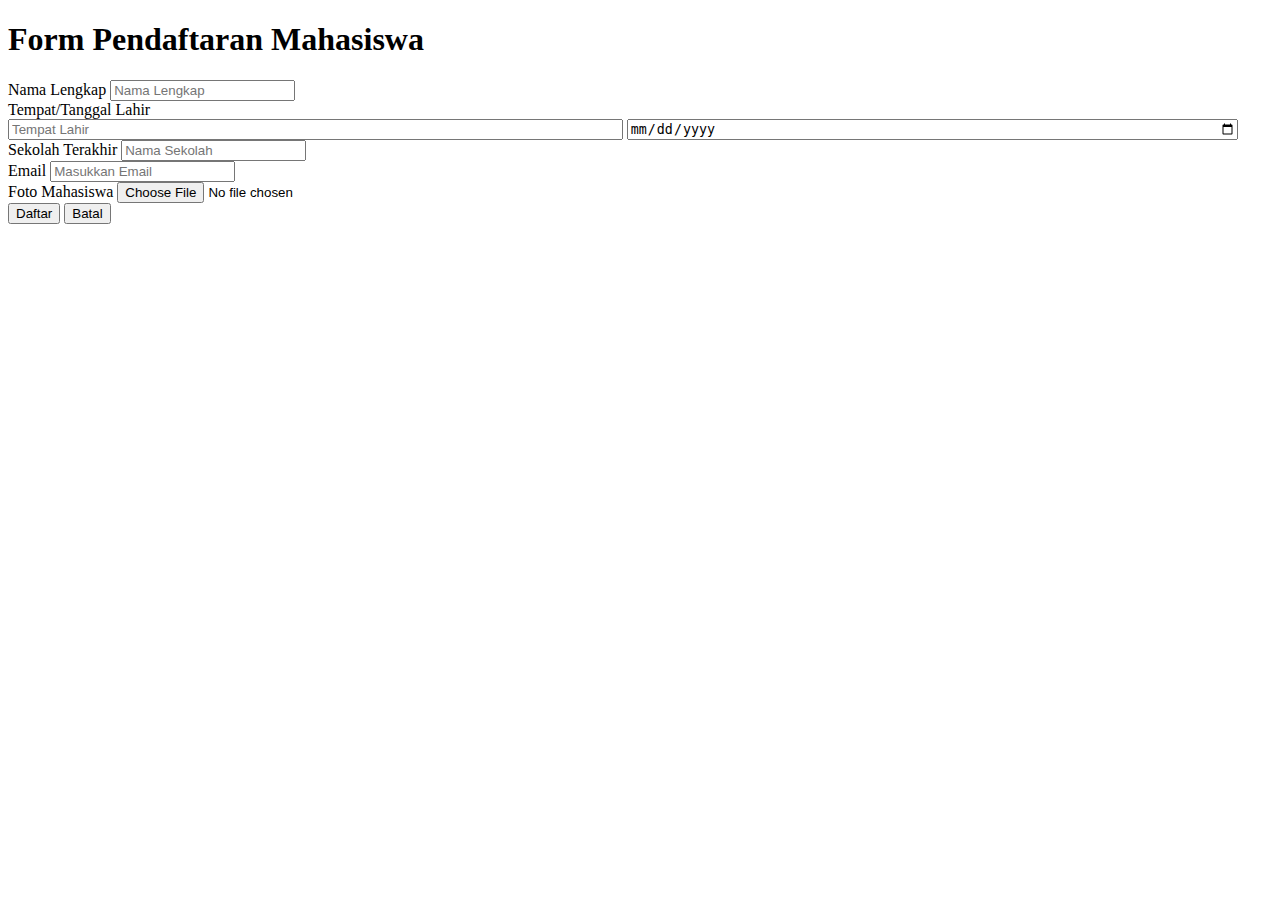
<file: form-pendaftaran.html>
<!DOCTYPE html>
<html lang="en">

<head>
    <meta charset="UTF-8">
    <meta name="viewport" content="width=device-width, initial-scale=1.0">
    <title>Form Pendaftaran</title>
</head>

<body>
    <h1>Form Pendaftaran Mahasiswa</h1>
    <form id="registrationForm">
        <div class="form-row">
            <label for="nama">Nama Lengkap</label>
            <input type="text" id="nama" name="nama" required placeholder="Nama Lengkap">
        </div>
        <div class="form-row">
            <label for="tempat_lahir">Tempat/Tanggal Lahir</label>
            <div class="input-group">
                <input type="text" id="tempat_lahir" name="tempat_lahir" required placeholder="Tempat Lahir"
                    style="width: 48%;">
                <input type="date" id="tgl_lahir" name="tgl_lahir" required style="width: 48%;">
            </div>
        </div>
        <div class="form-row">
            <label for="sekolah">Sekolah Terakhir</label>
            <input type="text" id="sekolah" name="sekolah" required placeholder="Nama Sekolah">
        </div>
        <div class="form-row">
            <label for="email">Email</label>
            <input type="email" id="email" name="email" required placeholder="Masukkan Email">
        </div>
        <div class="form-row">
            <label for="gambar">Foto Mahasiswa</label>
            <input type="file" id="gambar" name="gambar" accept="image/*" required>
        </div>
        <div class="form-row">
            <button type="submit">Daftar</button>
            <button type="button" onclick="hideRegistrationForm()">Batal</button>
        </div>
    </form>
</body>

</html>
</file>
